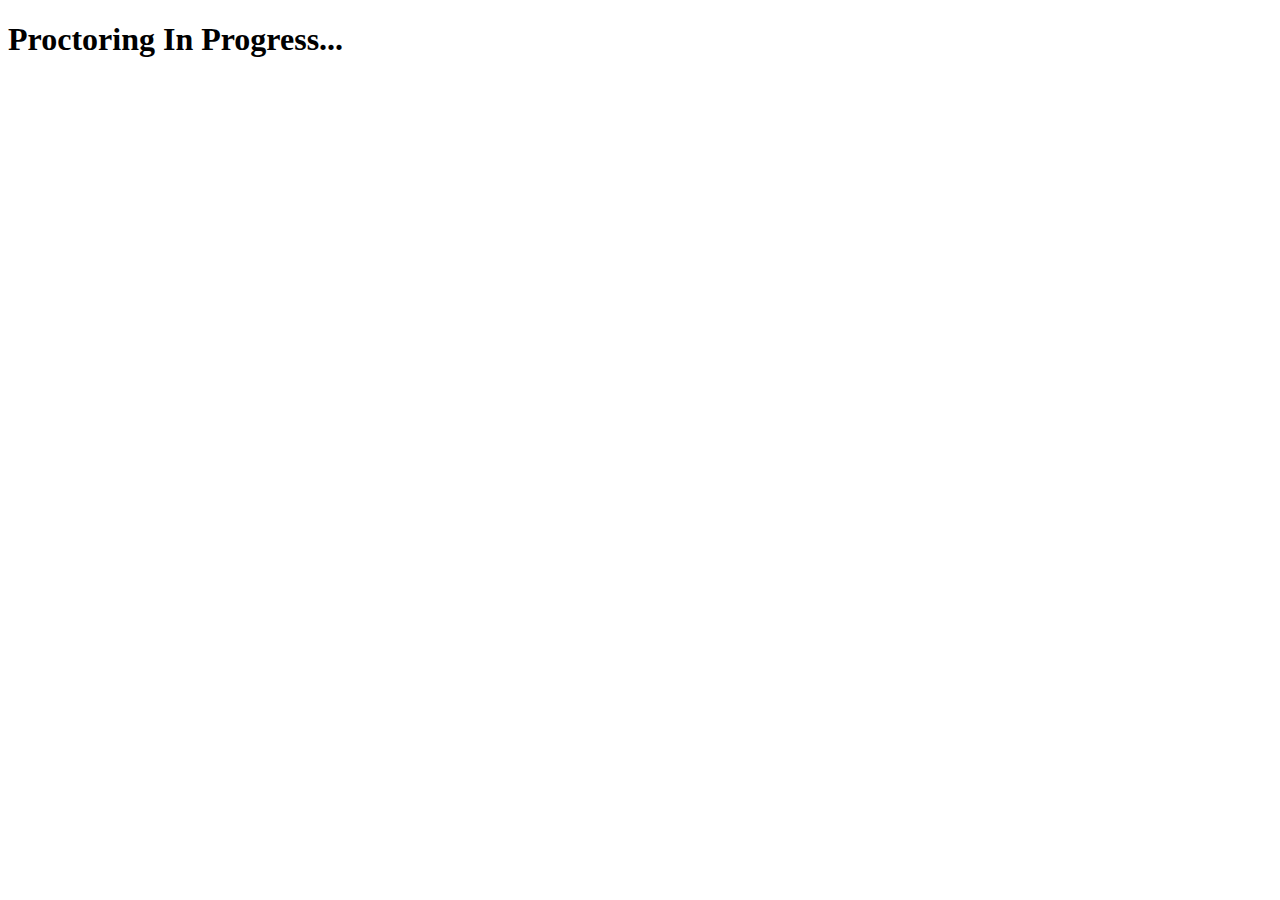
<file: client/index.html>
<!DOCTYPE html>
<html>

<head>
    <title>Proctoring Session</title>
</head>

<body>
    <h1>Proctoring In Progress...</h1>
    <video id="video" width="480" height="360" autoplay muted></video>
    <canvas id="canvas" style="display:none;"></canvas>
    <script src="proctor.js"></script>
</body>

</html>
</file>
